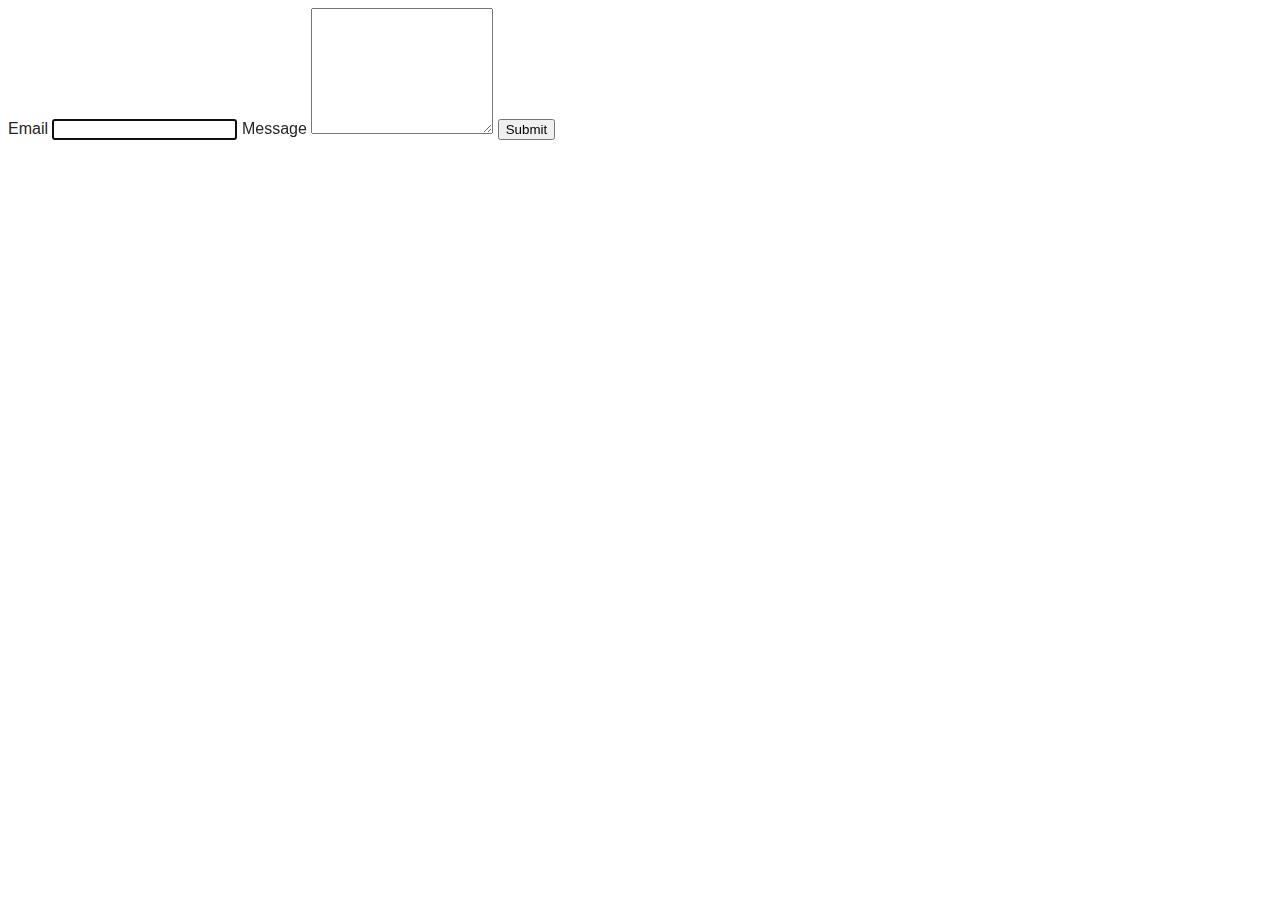
<file: src/2-form.html>
<!DOCTYPE html>
<html lang="en">
  <head>
    <meta charset="UTF-8" />
    <meta http-equiv="X-UA-Compatible" content="IE=edge" />
    <meta name="viewport" content="width=device-width, initial-scale=1.0" />
    <title>FORM</title>
    <link rel="preconnect" href="https://fonts.googleapis.com" />
    <link rel="preconnect" href="https://fonts.gstatic.com" crossorigin />
    <link
      href="https://fonts.googleapis.com/css2?family=Montserrat:wght@400;500&display=swap"
      rel="stylesheet"
    />
    <link rel="stylesheet" href="./css/styles.css" />
  </head>
  <body>
    <form class="feedback-form" autocomplete="off">
      <label>
        Email
        <input type="email" name="email" autofocus />
      </label>
      <label>
        Message
        <textarea name="message" rows="8"></textarea>
      </label>
      <button type="submit">Submit</button>
    </form>
  
    <script type="module" src="./js/2-form.js"></script>
  </body>
</html>
</file>
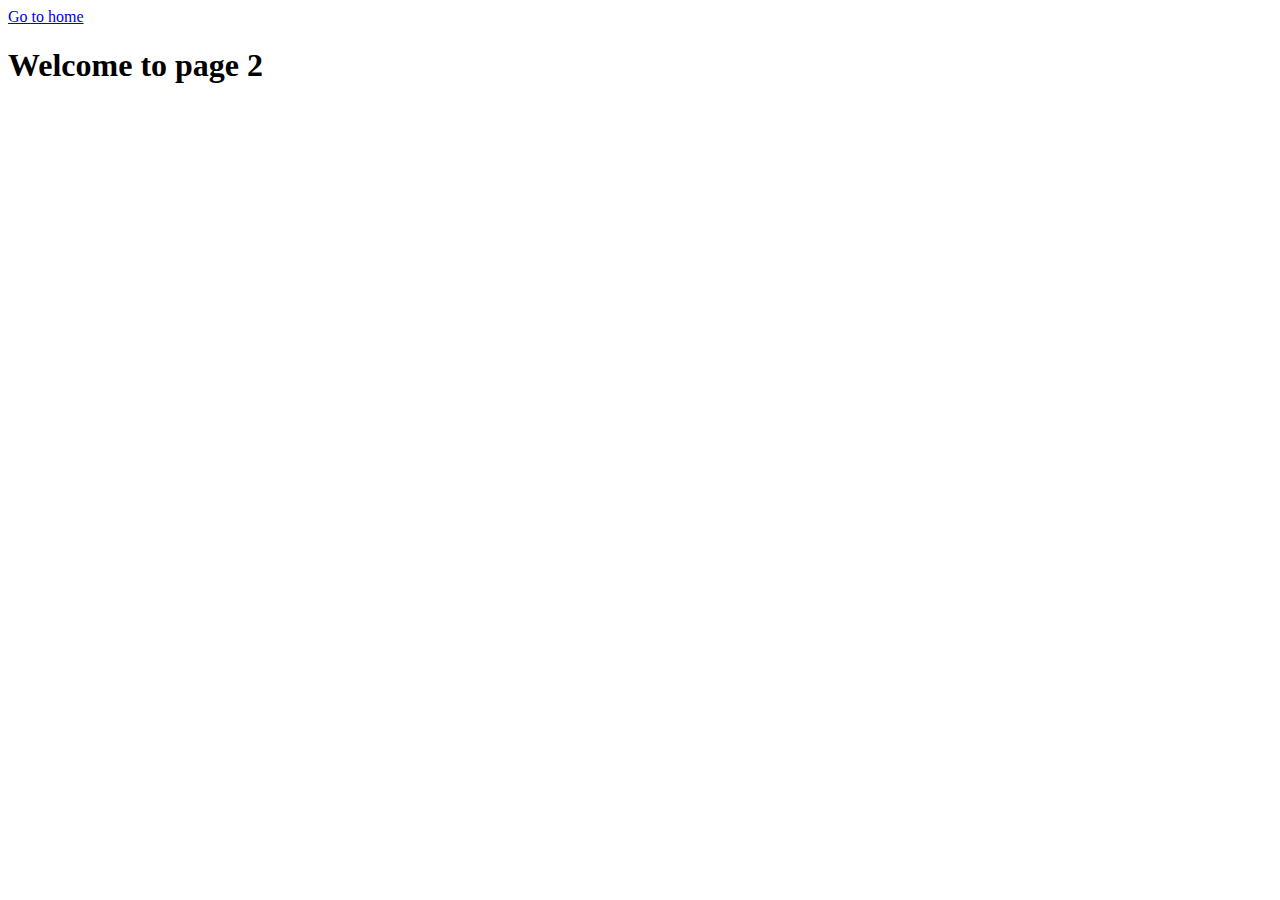
<file: src/page-2.html>
<!DOCTYPE html>
<html lang="en">
  <head>
    <meta charset="UTF-8" />
    <meta http-equiv="X-UA-Compatible" content="IE=edge" />
    <meta name="viewport" content="width=device-width, initial-scale=1.0" />
    <title>Page 2</title>
  </head>
  <body>
    <section>
      <a href="./index.html">Go to home</a>
      <h1>Welcome to page 2</h1>
    </section>
  </body>
</html>
</file>
<file: src/css/styles.css>
/**
  |============================
  | include css partials with
  | default @import url()
  |============================
*/
@import url('./reset.css');
@import url('./vite-promo.css');
@import url('./header.css');

:root {
  font-family: Inter, Avenir, Helvetica, Arial, sans-serif;
  font-size: 16px;
  line-height: 24px;
  font-weight: 400;

  color: #242424;
  background-color: rgba(255, 255, 255, 0.87);

  font-synthesis: none;
  text-rendering: optimizeLegibility;
  -webkit-font-smoothing: antialiased;
  -moz-osx-font-smoothing: grayscale;
  -webkit-text-size-adjust: 100%;
}
.gallery {
  display: flex;
  flex-wrap: wrap;
  justify-content: space-between;
  gap: 20px; 
}

.gallery-item {
  flex: 0 0 calc(33.333% - 20px); 
  box-sizing: border-box;
}
</file>
